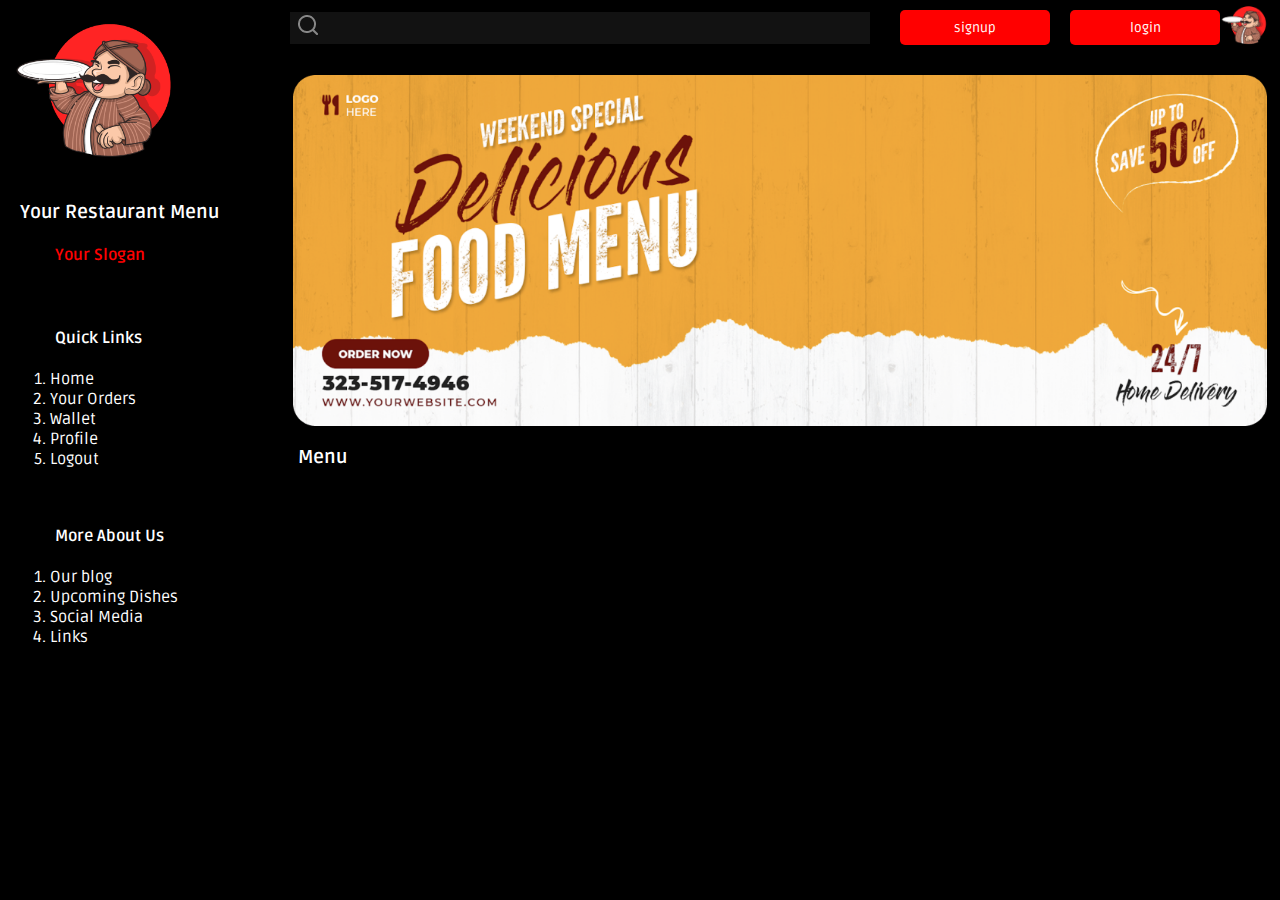
<file: F3-contest1/index.html>
<!DOCTYPE html>
<html lang="en">
<head>
    <meta charset="UTF-8">
    <meta name="viewport" content="width=device-width, initial-scale=1.0">
    <title>Restaurant</title>
</head>
<body>
    <!DOCTYPE html>
<html lang="en">
<head>
    <meta charset="UTF-8">
    <meta name="viewport" content="width=device-width, initial-scale=1.0">
    <title>Restaurant</title>
    <link rel="stylesheet" href="./style.css">
    
</head>
<body>
        <nav class="navbar">
            <div class="searchbar">
                <button><img src="./image/search 1.png" alt="" style="background-color: rgb(18,18,18)"></button>
                <input type="text" name="" id="">
            </div>
            <div class="btn">
             <button>signup</button>
             <button>login</button>
            </div>
            <div class="icon">
             <img src="./image/—Pngtree—javanese2.png" alt="">
            </div>
         </nav>
 

    <aside class="sidebar">
            <div class="asideBar1">
                <div class="logo">
                    <img src="./image/—Pngtree—javanese character1.png" alt="">
                </div>
              <div class="name">
                <h3 style="padding-left: 10px;">Your Restaurant Menu</h3>
                <h4 style="padding-left:45px ; color:red;">Your Slogan </h4>
            </div>  
            </div>
            <br>
   
            <div class="asideBar2">
               <h4 style="padding-left:45px">Quick Links</h4>
               <ol>
                   <li><a href="">Home</a></li>
                   <li><a href="">Your Orders</a></li>
                   <li><a href="">Wallet</a></li>
                   <li><a href="">Profile</a></li>
                   <li><a href="">Logout</a></li>
               </ol>
            </div><br>
   
            <div class="asideBar3">
               <h4 style="padding-left:45px">More About Us</h4>
               <ol>
                   <li><a href="">Our blog</a></li>
                   <li><a href="">Upcoming Dishes</a></li>
                   <li><a href="">Social Media</a></li>
                   <li><a href="">Links</a></li>
               </ol>
            </div>
    </aside>

    <!-- main -->
    <div class="container"> 
           <!-- imagesection -->
            <div  class="banner">
               <img src="./image/Screenshot 2023-07-14 at 11.14 1 (1).png" alt="">
            </div>
   
           <!-- menusection -->
           <div class="menu">
               <h3> <a href="./menu.html">Menu </a></h3>
           </div>

            <div class="items">
                <!-- <div class="item">
                <div class="item-img">
                    <img src="/image/rger 1.png" alt="">
                </div>
                <div class="item-details">
                   <div class="item-name">
                    Burger
                   </div>
                   
                   <div class="item-price">
                       <div class="price">$5.99/-</div>
                       <button><img src="/image/plus (1) 1.svg" alt=""></button>
                   </div>
                </div>
                </div> -->
            </div>
            

       </div>
    </div>
    <!-- asidebar -->
    
    
    <script src="./script.js"></script>
</body>
</html>
</body>
</html>
</file>
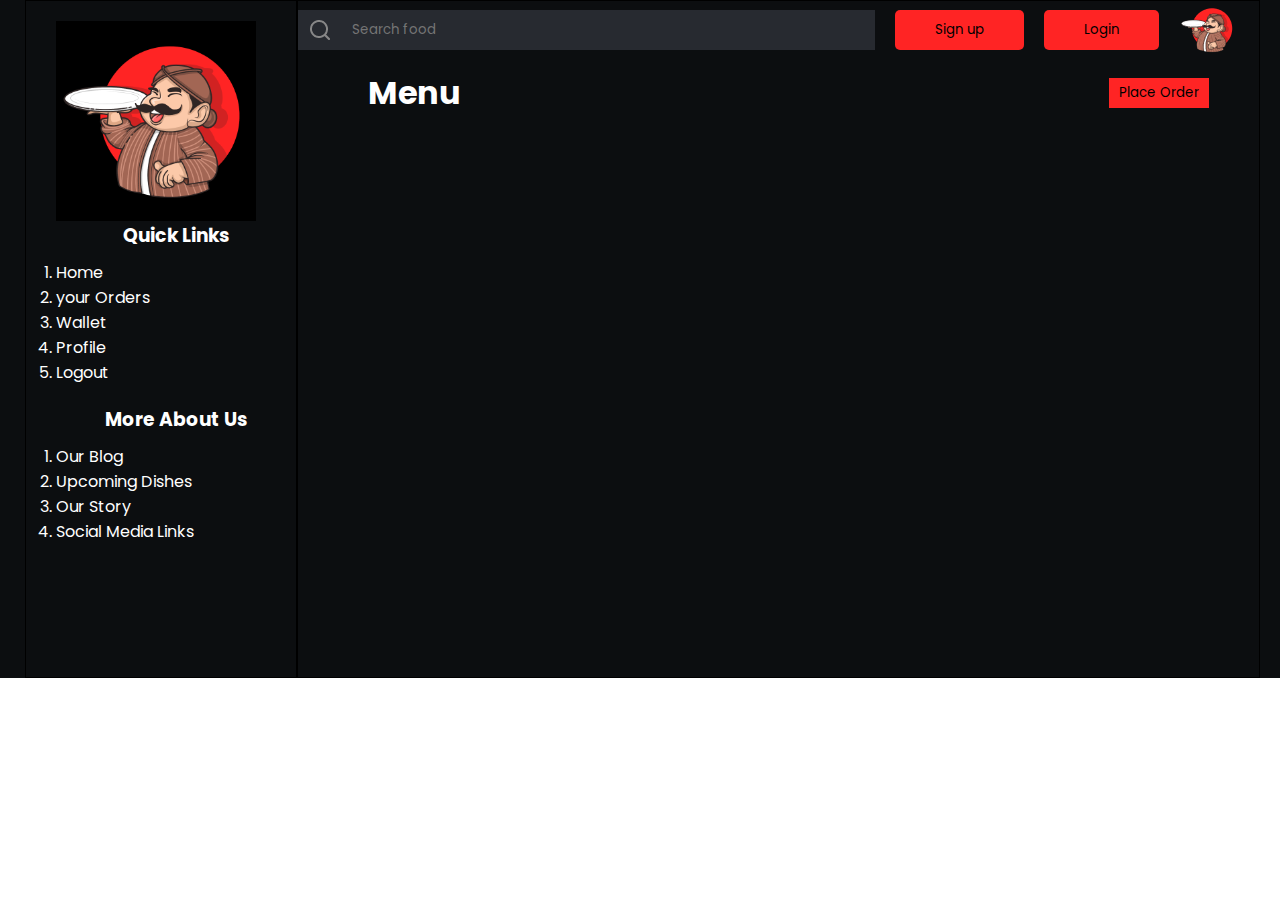
<file: F3-contest1/menu.html>
<!DOCTYPE html>
<html lang="en">
<head>
    <meta charset="UTF-8">
    <meta http-equiv="X-UA-Compatible" content="IE=edge">
    <meta name="viewport" content="width=device-width, initial-scale=1.0">
    <link rel="stylesheet" href="menu.css">
    <link rel="preconnect" href="https://fonts.googleapis.com">
    <link rel="preconnect" href="https://fonts.gstatic.com" crossorigin>
    <link href="https://fonts.googleapis.com/css2?family=Poppins:wght@300;400&display=swap" rel="stylesheet">
        
    <title>Restaurant</title>
</head>
<body>
    <div class="container">
        <div class="leftside">
            <div class="bigimg">
                <img class="img3" src="./image/—Pngtree—javanese character1.png" alt="">
            </div>
            <div class="QuickLinks">
                <div class="h3">
                    <h3>Quick Links</h3>
                </div>
                
                <ol type="1">
                    <a href="./index.html" class="a"><li>Home</li></a>
                   <a href="#" class="a"><li>your Orders</li></a> 
                   <a href="#" class="a"><li>Wallet</li></a>
                    <a href="#" class="a"><li>Profile</li></a>
                    <a href="#" class="a"><li>Logout</li></a>
                </ol>
            </div>
            <div class="aboutus">
                <ol type="1">
                    <div class="h3">
                        <h3>More About Us</h3>
                    </div>
                    
                   <a href="#" class="a"><li>Our Blog</li></a> 
                   <a href="#" class="a"><li>Upcoming Dishes</li></a>
                    <a href="#" class="a"><li>Our Story</li></a>
                    <a href="#" class="a"><li>Social Media Links</li></a>
                </ol>
            </div>
        </div>
        <div class="rightside">
            <nav class="navbar">
                <div class="inputfield">
                    <span class="searchimg"><img src="./image/search 1.png" alt=""></span>
                    <input type="search" id="search" placeholder="Search food">
                </div>
               
                <button id="btn">Sign up</button>
                <button>Login</button>
                <img class="img4" src="./image/—Pngtree—javanese2.png" alt="">
               
            </nav>
            <div id="cart" class="cart">
                
            </div>
            <div class="abc">
                <h1><a class="menutag" href="./menu.js">Menu</a></h1>
                <span><button onclick="placeOrder()">Place Order</button></span>
            </div>
            <div class="model-container">
                <div class="model">
                    <i class='bx bxs-heart'></i>
                    <h3>Order status</h3>
                    <p id="status"></p>
                    <button id="pay-button" onclick="payment()"></button>
                    <button id="cancel" onclick="closePopup()">cancel</button>
                    <i class='bx bx-x' onclick="closePopup()"></i>
                </div>
        
            </div>
            <div class="menu">
               
                
                
            </div>
        </div>
        
        
    </div>
    <script src="./menu.js"></script>
</body>
</html>
</file>
<file: F3-contest1/style.css>
@import url('https://fonts.googleapis.com/css2?family=Inter:wght@300;400;500;600;700&family=Ruda&display=swap');


*{
    background-color: black;
    color: white;
    font-family: 'Inter', sans-serif;
   font-family: 'Ruda', sans-serif;;
}
a{
    text-decoration: none;
}

.container{
    width: calc(100% - 250px);
    margin-top: 60px;
    margin-left: 250px;
    padding: 20px;
}

.navbar{
    width: calc(100% - 280px);
    display: flex;
    position: fixed;
    left: 280px;
    top: 0px;
    margin: 0px;
    align-items: center;
    justify-content: space-between;
    
}

.searchbar{
    display: flex;
    align-items: stretch;
    gap: 0;
    width: 60%;
    height: 60%;
    /* border: 2px solid #242424; */
    padding: 0 10px;
    font-size: 16px;
    text-transform: capitalize;

}
.searchbar input{
    width: 90%;
    border: none;
    
    font-size: 1rem;
    /* width: fit-content; */
    background-color: rgb(18,18,18);
    height: 30px;
}
.searchbar button{
    font-size: 1rem;
    box-shadow: none;
    border: none;
    background-color: rgb(18,18,18);
}
.searchbar > img{
    background-color: rgb(18,18,18);
    margin-top: 1px;
}

.btn{
    display: flex;
    align-items: center;
    gap: 20px;
}

.btn button{
    border: none;
    border-radius: 5px;
    background-color: red;
    height: 35px;
    width: 150px;
}

.icon{
    margin-right: 10px;

}
.icon>img{
    height: 50px;
    width: 50px;
}

.banner{
    margin: 0px 20px;
}

.banner > img{
    width: 100%;
    margin: -5px;
}

.name_price{
  display: flex;
}

.sidebar{
    position: fixed;
    top: 2px;
    left: 10px;
    min-width: 250px;
    width: 250px;
    height: calc(100vh - 60px);
    padding-right: 10px;
}

.logo img{
    height: 70%;
    width: 70%;
}

.menu{
    margin: 20px;
}

.items{
    display: flex;
    overflow: hidden;
    gap: 20px;
    margin-left: 10px;
}

.item .item-img img{
    width: 100%;
}

.item-details{
    display: flex;
    flex-direction: column;
    row-gap: 4px;
}

.item-details {
    font-size: 7px;
    font-weight: bolder;
    /* background-color: var(--color-grey-2); */
    width: auto;
    padding: 0px;
}

.item-details .item-name{
    font-size: 20px;
    font-weight: 800;
    display: flex;
}
.item-price{
    display: flex;
    justify-content: space-between;
    align-items: center;
}

.item-price .price{
    font-size: 15px;
    font-weight: var(--fw-800);
}

.item-price>button{
    padding: 0px 0px;
    color: whitesmoke;
    border: 1px solid;
    border-radius: 3px;
    margin-left: 0px;
    width: 40px;
}
</file>
<file: F3-contest1/menu.css>
*{
    margin: 0px;
    padding: 0;
    font-family: 'Poppins', sans-serif;
}

.container{
    display: flex;
    background-color: #0c0e10;
}

/* leftside and right side */
.leftside{
    border: 1px solid black;
    width: 20%;
    margin-left: 25px;
    padding-left: 30px;
    color: white;
}
.rightside{
    border: 1px solid black;
    width: 80%;
    margin-right: 20px;
}

/* left side */
.bigimg{
    margin-top: 20px;
    width: 200px;
    background-color: aliceblue;
    height: 200px;
}
.aboutus{
    margin-top: 20px;
}
.h3{
    text-align: center;
    margin-bottom: 10px;
}
.a{
    color: white;
    text-decoration: none;
}
.img3{
    width: 100%;
    height: 100%;
    background-color: black;
}

/* navbar */
.navbar{
    display: flex;
    align-items: center;
}
.inputfield{
    width: 60%;
    display: flex;
    align-items: center;
    justify-content: center;
}
.searchimg{
    background-color: #272a30;
    height: 40px;
    display: flex;
    align-items: center;
    padding-left: 10px;
}
#search{
    width: 100%;
    padding: 0px 20px;
    height: 40px;
    background-color: #272a30;
    border: none;
}
.navbar button{
    padding: 0px 40px;
    height: 40px;
    margin-left: 20px;
    background-color: #ff2424;
    border: none;
    border-radius: 5px;
}

.img4{
    margin-left: 20px;
}
.img5{
    margin-top: 20px;
    width: 200px;
    height: 130px;
    border-radius: 10px;
}
.cart-item{
    text-align: center;
}
.cart{
    border-radius: 10px;
    display: flex;
    justify-content: space-around;
    background-color: rgb(121, 110, 95);
}
/* menu data */
.img1{
    width: 90%;
    border-radius: 10px;
    margin-top: 20px;
    height:200px;
}
.abc{
    display: flex;
    align-items: center;
    justify-content: space-between;
    padding: 10px 50px;
}
.abc button{
    padding: 5px 10px;
    background-color: #ff2424;
    border: none;
}
.menu-img{
    display: flex;
    justify-content: center;
}
.menu{
    display: grid;
    grid-template-columns: repeat(3, 1fr);
    height: 550px;
    overflow-y: auto;
}
.menupart{
    background-color: #191d20;
    color: white;
    margin: 5px;
    border-radius: 10px;
}
.menutag{
    color: white;
    text-decoration: none;
   margin-left: 20px;
   margin-bottom: 20px;
}
.menu-text{
    margin: 20px 0px 10px 20px;
}
.menu-bottom{
    display: flex;
    justify-content: space-between;
    align-items: center;
}
.menu-addcart{
    margin-right: 20px;
}
.btn1{
    border: none;
    background-color: #191d20;
    cursor: pointer;
}

.model-container {
    display: flex;
    align-items: center;
    justify-content: center;
    min-height: 100vh;
    width: 100vw;
    position: fixed;
    top:0 ;left: 0;
    background-color: rgba(0, 0, 0, .3);
    transform: scale(0);
}
.model-container .model {
    height: 200px;
    max-width: 350px;
    margin: 0 10px;
    padding: 20px;
    background:#fff;
    border-radius: 5px;
    text-align: center;
    position: relative;
}
.model-container .model > .bxs-heart {
    font-size: 100px;
    color: #f9ca24;
    padding-bottom: 50px;
    margin: 10px 0;
    text-shadow: 0 3px 5px rgba(0, 0, 0, .3) ,
    30px 30px 0 #ccc,
    -30px 30px 0 #333;

}
.model-container .model > h3 {
    color: #333;
    font-size: 25px;
}

.model-container .model > p{
   color: #666;
   margin: 20px 0;
}
.model-container .model button {
    height: 35px;
    width: 120px;
    background: #333;
    color: #fff;
    outline: none;
    border: none;
    border-radius: 50px;
    font-size: 17px;
    cursor: pointer;
    box-shadow: 0 5px 15px rgba(0, 0, 0, .3);
}
.model-container .model button:hover {
    opacity: .8;
}
.model-container .model .bx-x{
    position: absolute;
    top: 15px;right: 15px;
    font-size: 25px;
    cursor: pointer;
    color: #333;
}
</file>
